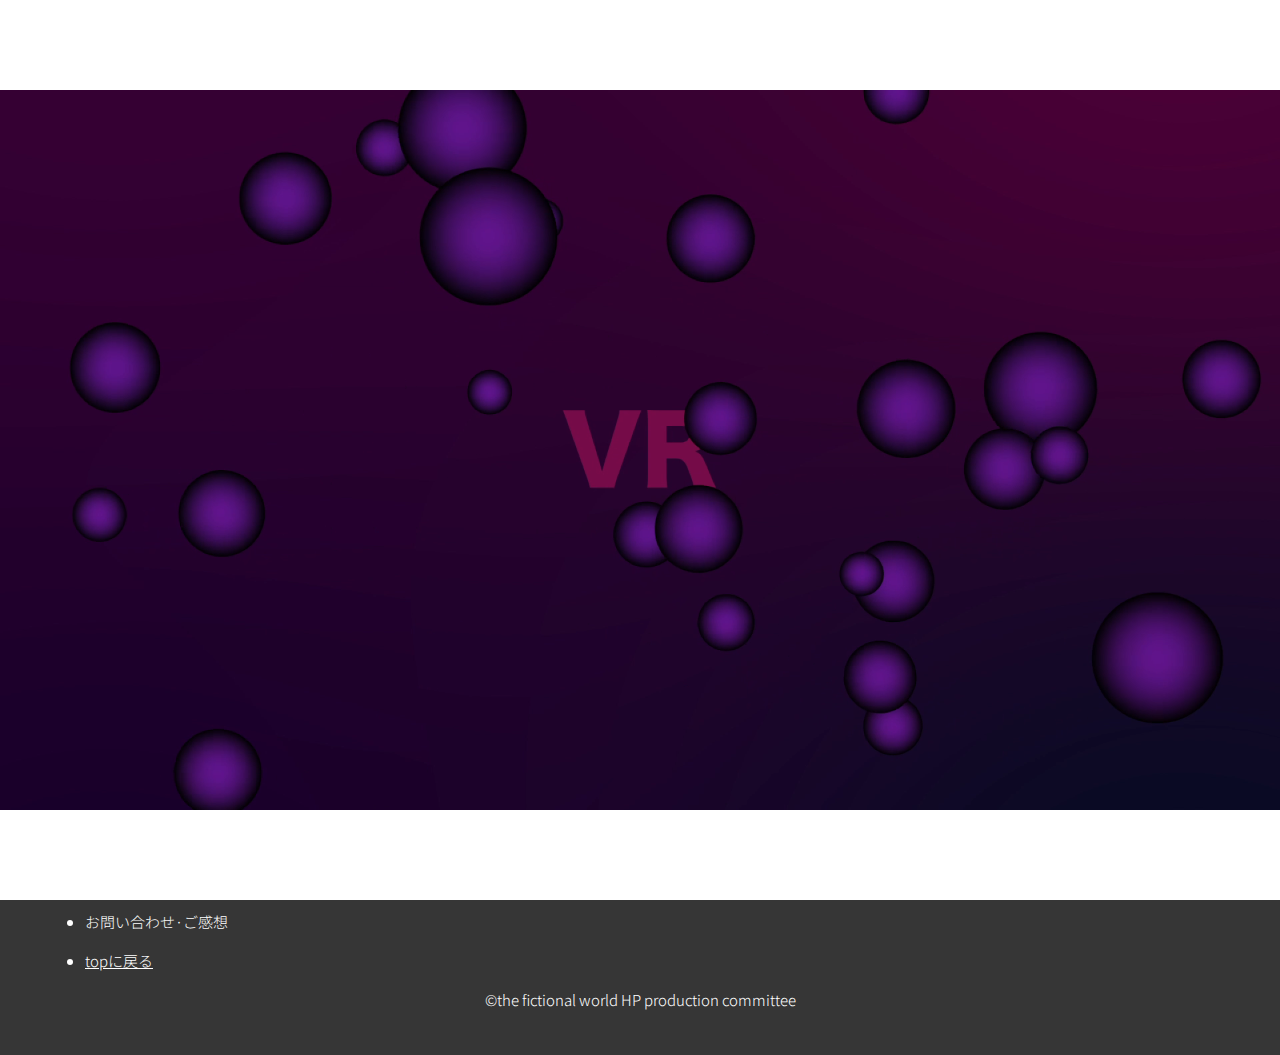
<file: virtual.html>
<!DOCTYPE html>

<html lang="ja">

<head>

    <meta charset="utf-8">
    <meta name="robots" content="index, follow" />
    <meta name="keywords"
        content="2CHR, 文化祭, 筑駒, thefictionalworld, VR, AR, 男子校, 筑波大学附属駒場中学校, 筑波大学付属駒場中学校, 彩雲, 第69回, 駒場, 筑波, 高校, 中学, 中学校, 高等学校, つくこま, ぶんかさい" />
    <meta property="og:site_name" content="2CHR公式サイト" />
    <meta property="og:url" content="リンク" />
    <link rel="canonical" href="リンク" />
    <meta property="og:title" content="the fictional world | 2CHR公式" />
    <meta property="og:type" content="website" />
    <meta property="twitter:image" content="https://the-fictional-world.net/favicon.png" />
    <meta property="twitter:title" content="2020筑駒文化祭2CHR公式サイト" />
    <meta property="og:description" content="ようこそ！筑駒2CHR文化祭デコへ。VRとARの感動を、今。" />
    <meta name="twitter:site" content="@2C_AR_VR" />
    <meta name="twitter:description" content="ようこそ！筑駒2CHR文化祭デコへ。VRとARの感動を、今。" />
    <meta property="og:locale" content="ja_JP" />

    <title>2C 文化祭</title>
    <meta name="description" content="The HTML5 Herald">
    <meta name="author" content="SitePoint">
    <meta name="viewport"
        content="width=device-width, initial-scale=1, minimum-scale=1, maximum-scale=1, user-scalable=no">
    <link rel="stylesheet" type="text/css" href="style.css">
    <script src="jquery-3.5.1.min.js"></script>
</head>

<body>
  <div>
      <img src="src/cube.png" class="vrlogo">
  </div>
    <div class="start">
        <p><video src="background3.mp4" autoplay muted></video></p>
    </div>
    <div class="vrstory" style="padding-top: 5vh;">
        <img src="src/vrstory.png" class="vrstoryimg">
    </div>
    <div class="stoimg">
        <p>あなたは今、宇宙にいる。</p>
        <img src="src/point.png" class="img1">
        <p>以下の「迷路への入り口」をクリックして</p>
        <p>宇宙の迷宮からの脱出をしてほしい</p>
        <img src="src/point.png" class="img1">
        <p>リンク先のページを少しスクロールすれば、操作方法はわかる</p>
        <h1>パソコンでないとゲームできないので注意してほしい</h1>
        <img src="src/point.png" class="img1">
        <p>健闘を祈る</p>
    </div>
    <div　class="coming">
      <a href="https://unityroom.com/games/tsukukoma_2c_hr"><h1>迷路への入口</h1></a>
    </div>
    <div class="footer">
        <h3 class="foo-title">the fictional world</h3>
        <ul>
            <li style="margin: 2vh 0px;"><a href="https://tsukukoma.bunkasai.info/" style="color: white;"
                    target="_blank">本校文化祭公式HP</a>
            </li>
            <li style="margin: 2vh 0px;">お問い合わせ&middot;ご感想</li>
            <li style="margin: 2vh 0px;">
                <a href="index.html" style="color: white;">topに戻る</a>
            </li>
        </ul>
        <div class="copy">
            <p>&copy;the&nbsp;fictional&nbsp;world&nbsp;HP&nbsp;production&nbsp;committee</p>
        </div>
    </div>


</body>
<script>

    var $win = $(window);

    $win.on('load resize', function () {
        var windowWidth = window.innerWidth;

        if (windowWidth > 1024) {
            console.log(windowWidth)
            function no_scroll() {

                document.addEventListener("mousewheel", scroll_control, { passive: false });

                document.addEventListener("touchmove", scroll_control, { passive: false });
            }

            function return_scroll() {

                document.removeEventListener("mousewheel", scroll_control, { passive: false });

                document.removeEventListener('touchmove', scroll_control, { passive: false });
            }

            function scroll_control(event) {
                event.preventDefault();
            }

            $(window).ready(function () {
                var video = document.getElementsByTagName('video')[0];
                video.addEventListener('ended', function () {
                    video.autoplay = false;
                    $('.start').fadeOut(500);
                    return_scroll();
                }, false);
            });

            $(function () {
                setTimeout(function () {
                    no_scroll();
                    $('.start p').fadeIn(000);
                }, 00);


            });

            function stopload() {
                $('#loading__wrapper').css('display', 'block');
                $('#is-loading').delay(900).fadeOut(800);
                $('#loading').delay(600).fadeOut(300);
            }
            $(function () {
                setTimeout('stopload()', 10000);
            });


        } else if (windowWidth > 768) {
            document.getElementsByClassName('start')[0].style.display = "none"
                ;

        } else {
            document.getElementsByClassName('start')[0].style.display = "none"

                ;

        }
    });
</script>
<style>
h1{
   color: #fff;
}
.coming{
  text-align: center;
}
a{
  text-align: center;
}
.vrlogo {
    width: 10%;
    min-width: 150px;
    transform: translate(0%, -0%);
    transition: all 1s;
    padding-left: 5vw;
    padding-right: 5vw;
    padding-top: 5vh;
    padding-bottom: 5vh;
}
.vrstory {
    padding-top: 100px;
    width: 60vw;
    margin: auto;
    text-align: center;
}

.vrstoryimg {
    width: 30vw;
    padding-bottom: 40px;
}
    .start {
        background: #ffffff;
        position: fixed;
        top: 0;
        left: 0;
        height: 100%;
        width: 100%;
        z-index: 9000;
        padding: 0px;
        margin: 0px;
    }

    .start p {
        position: fixed;
        left: 0%;
        top: 0%;
        margin: 0px;
        padding: 0px;
        display: none;
        z-index: 9999;
        width: 100%;
        height: 100%;
        text-align: center;
    }

    .start video {
        position: absolute;
        top: 50%;
        left: 50%;
        transform: translateY(-50%) translateX(-50%);
        -webkit-transform: translateY(-50%) translateX(-50%);

        width: 100vw;
        margin: 0px;
        padding: 0px;
    }
    body {
        text-align: center;
        font-family: 'Noto Sans JP', sans-serif;
        background-color: #1A1A1A;
    }

    @media screen and(max-width: 767px) {
        .start {
            display: block;
        }
        .vrlogo {
            width: 175%;
            transform: translate(0%, -0%);
            transition: all 1s;
            padding-left: 30px;
            padding-right: 30px;
            padding-top: 10px;
            padding-bottom: 10px;
        }
        .vrstory {
            padding-top: 20px;
            width: 60vw;
            margin: auto;
            text-align: center;
        }

        .vrstoryimg {
            width: 60vw;
            padding-bottom: 10px;
        }
    }

    /* .start {} */
</style>
</file>
<file: style.css>
@import url('https://fonts.googleapis.com/css2?family=Noto+Sans+JP:wght@300;900&display=swap');
        body{
            background-color: #1A1A1A;
            font-size: 15px;
            font-family: 'Noto Sans JP', sans-serif;
            font-weight: 300;
            margin: 0;
        }
        p{
            /* width: 60vw; */
            margin: auto;
        }
        h2{
            font-size: 30px;
            background: linear-gradient(transparent 90%, #000 70%);
            display:inline-block;
        }
        .top{
            position: relative;
            text-align: center;
        }
        .stoimg{
          background-color: #1A1A1A;
        }
        .storyp{
          padding-bottom: 40px;
        }
        .stoimg h1,p{
          color:#ffffff;
        }
        .story{
          background-color: #1A1A1A;
          padding-bottom: 40px;
        }
        .topimage{
            position: relative;
            min-height: 100vh;
            min-width: 100vw;
            margin: auto;
            left: 50vw;
            /* right: 100px; */
            transform: translate(-50%,0%);
        }
        .scroll{
          background-color: #ffffff;
          text-align: center;
          padding-bottom: 40px;
        }
        .scrollimg{
        width:3%;
        min-width: 30px;
      }
        .titleimage{
            width: 100%;
        }
        .title{
            position: absolute;
            top: 50vh;
            left: 50vw;
            max-width: 120%;
            width: 1000px;
            transform: translate(-50%,-50%);
            font-family: 'Roman';
            font-size: 40px;
            color: #000;
        }
        .watch{
            width:15vw;
            min-width: 150px;
            cursor: pointer;
        }

.video{
    position: absolute;
    top: 55vh;
    left: 50vw;
    transform: translate(-50%,0%);
    text-align: center;
}
.logo{
    background-color: #ffffff;
    text-align: center;
    /* z-index: 0; */
}

.logo img{
    transition:0.5s all;
}

        .cube{
            width: 10%;
            transform: translate(0%,-0%);
            transition: all 1s;
            padding-left: 30px;
            padding-right: 30px;
            padding-top: 100px;
            padding-bottom: 100px;
            opacity: 0.1;
            transform: translateY(20px);
        }
        .cube:hover{
            width: 15%;
            transform: translate(0%,-0%);
            padding-left: 30px;
            padding-right: 30px;
            padding-top: 100px;
            padding-bottom: 100px;
        }
        .cube.scrollin {
          opacity: 1;
          transform: translateY(0);
        }

        .cube2{
            width: 10%;
            transform: translate(0%,-0%);
            transition: all 1s;
            padding-left: 30px;
            padding-right: 30px;
            padding-top: 100px;
            padding-bottom: 100px;
            opacity: 0.1;
            transform: translateY(45px);
        }
        .cube2:hover{
            width: 15%;
            transform: translate(0%,-0%);
            padding-left: 30px;
            padding-right: 30px;
            padding-top: 100px;
            padding-bottom: 100px;
        }
        .cube2.scrollin {
          opacity: 1;
          transform: translateY(0);
        }
        .cube3{
            width: 10%;
            transform: translate(0%,-0%);
            transition: all 1s;
            padding-left: 30px;
            padding-right: 30px;
            padding-top: 100px;
            padding-bottom: 100px;
            opacity: 0.1;
            transform: translateY(70px);
        }
        .cube3:hover{
            width: 15%;
            transform: translate(0%,-0%);
            padding-left: 30px;
            padding-right: 30px;
            padding-top: 100px;
            padding-bottom: 100px;
        }
        .cube3.scrollin {
          opacity: 1;
          transform: translateY(0);
        }




.story{
    padding-top: 100px;
    width: 60vw;
    margin: auto;
    text-align: center;
}
.photo{
    padding-top: 100px;
    padding: 0;
    width: 100%;
    margin: auto;
    text-align: center;
    height: 100%;
}
.storyimg{
    width: 30vw;
    padding-bottom: 40px;
}

/* .story2{

} */
.animation{
    width: 100%;
    text-align: center;
    height: 5000px;
    background-color: #f0f4ff;
}
.stoimg{
    text-align: center;
}
.img1{
    width: 1%;
    padding-top: 20px;
}
.timeline{
    text-align: center;
    margin-bottom: 5vh;
}
.tweet{
    padding-top: 5vh;
    width: 80vw;
    max-width: 500px;
    height: 700px;
    max-height: 50vh;
    margin: auto;
    overflow: hidden;
}
#galery{
    position: absolute;
    top: 50%;
    transform: translate(0,-50%);
    display: flex;
    overflow-x: scroll;
    height: 50vh;
    border: medium solid blue;
}
.model{
    position: relative;
    width: auto;
    left: 50%;
    color: white;
    transform: translate(-50%,0%);
    border-bottom: medium solid white;
    margin: 10vh auto 10vh auto;
    z-index: inherit;
}
.modelcontainer{
    width: 80vw;
    margin: auto;
    text-align: center;
    z-index: inherit;
}

#PV{
    display: none;
    position: fixed;
    top: 50vh;
    left: 50%;
    transform: translate(-50%,-50%);
    width: 80vw;
    height: 100vh;
    text-align: center;
    opacity: 0;
    background-color: rgba(0, 0, 0, .8);
}
#batsu {
    position: absolute;
    color: white;
    top: 0;
    right: 2vw;
    margin: 0;
    font-weight: 900;
    font-size: min(50px, 5vmax);
    background-color: rgba(0, 0, 0, 0);
    cursor: pointer;
    z-index: inherit;
}
.copy{
    text-align: center;
}
#spaceship {
    position: sticky;
    margin: 0;
    width: 100%;
    height: 100vh;
    background-size: cover;
    /* min-width: 100%;
    min-height: 100%; */
    top: 0;
}
.footer{
    background-color: #363636;
    color: white;
    position: static;
    padding: 5vmin;
    font-size: max(15px,1vmax);
    text-align: left;
}
.foo-title{
    width: max(300px,20vmax);
    color: white;
    background: -webkit-linear-gradient(0deg, #ff00ff, #00ffff 50%);
    -webkit-background-clip: text;
    background-clip: text;
    -webkit-text-fill-color: transparent;
}

.storyp{
    box-shadow: 0 50vh 2px 3px black;
    z-index: 9999;
}

.model-data-container{
    height: 25vw;
    width: 25vw;
    margin: 0 0;
}
@media screen and ( max-width: 767px){


    body{
        background-color: #1A1A1A;
        font-size: 7.5px;
        font-family: 'Noto Sans JP', sans-serif;
        margin: 0;
    }
    .probox{
    font-size: 30px;
    }
    p{
        max-width: 80vw;
        margin: auto;
    }
    h2{
        font-size: 15px;
        background: linear-gradient(transparent 90%, #000 70%);
        display:inline-block;
    }
    .cube{
        width: 15%;
        transform: translate(0%,-0%);
        transition: all 1s;
        padding-left: 20px;
        padding-right: 20px;
        padding-top: 20px;
        padding-bottom: 20px;
    }
    .cube:hover{
        width: 10%;
        transform: translate(0%,-0%);
        padding-left: 20px;
        padding-right: 20px;
        padding-top: 20px;
        padding-bottom: 20px;
    }

    .cube2{
        width: 15%;
        transform: translate(0%,-0%);
        transition: all 1s;
        padding-left: 20px;
        padding-right: 20px;
        padding-top: 20px;
        padding-bottom: 20px;
    }
    .cube2:hover{
        width: 10%;
        transform: translate(0%,-0%);
        padding-left: 20px;
        padding-right: 20px;
        padding-top: 20px;
        padding-bottom: 20px;
    }

    .cube3{
        width: 15%;
        transform: translate(0%,-0%);
        transition: all 1s;
        padding-left: 20px;
        padding-right: 20px;
        padding-top: 20px;
        padding-bottom: 20px;
    }
    .cube3:hover{
        width: 10%;
        transform: translate(0%,-0%);
        padding-left: 20px;
        padding-right: 20px;
        padding-top: 20px;
        padding-bottom: 20px;
    }


    .story{
        padding-top: 30px;
        width: 60vw;
        margin: auto;
        text-align: center;
    }
    .photo{
        padding-top: 30px;
        padding: 0;
        width: 100%;
        margin: auto;
        text-align: center;
        height: 100%;
    }
    .storyimg{
        width: 30vw;
        padding-bottom: 0px;
    }
}
</file>
